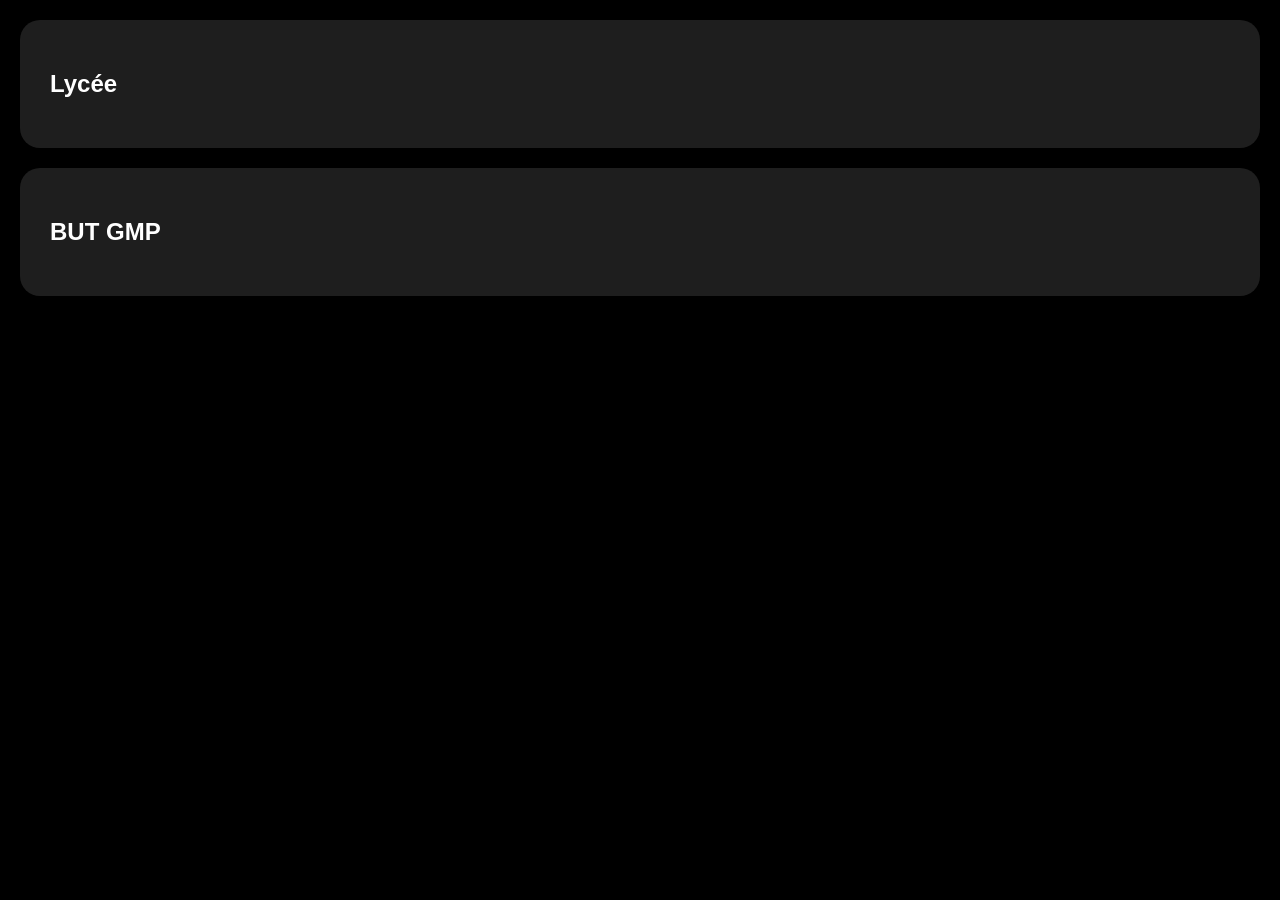
<file: ecoles/ecoles.html>
<!DOCTYPE html>
<html lang="fr">
<head>
  <meta charset="UTF-8">
  <meta name="viewport" content="width=device-width, initial-scale=1.0">
  <title>Écoles</title>
  <link rel="stylesheet" href="../style.css">
</head>

<body>

<section class="navigation">

  <a href="Lycée_Louis_Vincent.html" class="nav-card">
    <h2>Lycée</h2>
  </a>

  <a href="IUT_GMP_Metz.html" class="nav-card">
    <h2>BUT GMP</h2>
  </a>

</section>

</body>
</html>
</file>
<file: style.css>
/* style.css */
body {
  font-family: Arial, sans-serif;
  margin: 0;
  color: #333;
  background-color: black;
  overflow-x: hidden;
}

header {
  height: 400px;
  background-image: url("images/header.jpg");
  background-size: cover;
  background-position: center;
  background-repeat: no-repeat;
  display: flex;
  flex-direction: column;
  justify-content: flex-end;
  align-items: center;
  padding-bottom: 30px;
  text-align: center;
  background-size: cover;
  background-position: center;
  position: relative;
  overflow: hidden;
}
.bubble {
  background: #1e1e1e; /* gris foncé au lieu de blanc */
  color: white;
  padding: 30px;
  border-radius: 20px; /* arrondit les coins */
  box-shadow: 0 10px 25px rgba(0,0,0,0.1); /* ombre douce */
  transition: transform 0.2s, box-shadow 0.2s;
  margin-bottom: 30px;
}
.bubble:hover {
  transform: translateY(-5px);
  box-shadow: 0 15px 35px rgba(0,0,0,0.15);
}

.skills {
  display: flex;
  flex-direction: column;
  gap: 20px;
  padding: 0 20px;
  overflow-x: hidden;
  position: relative;
  z-index: 5;
  background: black;
}

.skill {
  position: relative;
  width: 100%;
  display: flex;
  align-items: flex-start;
}

/* bulle principale */
.skill-main {
  background: #1e1e1e;
  color: white;
  padding: 30px;
  border-radius: 20px;
  cursor: pointer;
  transition: transform 0.6s ease, height 0.6s ease;
  position: relative;
  z-index: 2;
  flex-shrink: 0;
  box-sizing: border-box;
}

/* sous-compétences */
.skill-sub {
  position: absolute;
  left: 0;
  top: 0;

  display: flex;
  flex-direction: column;
  gap: 10px;

  opacity: 1;
  pointer-events: none;
}

/* items */
.sub-item {
  background: #2a2a2a;
  color: white;
  padding: 10px;
  border-radius: 10px;

  opacity: 0;
  transform: translateX(80px);
  transition: all 0.4s ease;
}

/* activation apparition */
.skill.show-sub .sub-item {
  opacity: 1;
  transform: translateX(0);
}

/* cascade droite → gauche */
.skill.show-sub .sub-item:nth-child(1) { transition-delay: 0.4s; }
.skill.show-sub .sub-item:nth-child(2) { transition-delay: 0.3s; }
.skill.show-sub .sub-item:nth-child(3) { transition-delay: 0.2s; }
.skill.show-sub .sub-item:nth-child(4) { transition-delay: 0.1s; }
.skill.show-sub .sub-item:nth-child(5) { transition-delay: 0s; }
.floating {
  position: absolute;
  display: block;
  opacity: 0;
  animation: fadeSlide 1s ease forwards;
  transition: transform 0.3s ease;
  will-change: transform;
  transform-origin: center;
}

.floating img {
  width: 100%;
  height: auto;
  display: block;
}

.img-content {
  width: 100%;
  height: auto;
  display: block;
  transition: transform 0.3s ease;
}

.floating:hover .img-content {
  transform: scale(1.08);
}

.left {
  animation: slideInLeft 1s ease forwards;
}

.right {
  animation: slideInRight 1s ease forwards;
}

@keyframes fadeSlide {
  from {
    opacity: 0;
    transform: translateY(20px);
  }
  to {
    opacity: 1;
    transform: translateY(0);
  }
}
.img1, .img2, .img4, .img5 {
  width: clamp(200px, 6vw, 350px);
  height: auto;
  display: block;
}

.img3, .img7, .img8 {
  width: clamp(300px, 6vw, 450px);
  height: auto;
  display: block;
}

.img6, .img9 {
  width: clamp(400px, 6vw, 600px);
  height: auto;
  display: block;
  }

/* GAUCHE */
.img1 { top: 200px; left: 10px; }
.img5 { top: 175px; left: 250px; }
.img2 { top: 50px; left: 10px; }
.img6 { top: -50px; left: 175px; }
/* DROITE */
.img3 { top: -30px; right: -30px; }
.img4 { top: 250px; right: 25px; }
.img7 { top: 0px; right: 150px; }
.img8 { top: 250px; right: 200px; }
.img9 { top: 50px; right: 180px; }

.img5, .img4 {
  z-index: 1;
}
.img1 {
  z-index: 2;
}
.img2, .img6, .img3 {
  z-index: 3;
}
.img7 {
  z-index: 4;
}
.img8, .img9 {
  z-index: 5;
}

.img1 { animation-delay: 0.2s; }
.img2 { animation-delay: 0.4s; }
.img3 { animation-delay: 0.2s; }
.img4 { animation-delay: 0.4s; }
.img5 { animation-delay: 0.6s; }
.img6 { animation-delay: 0.8s; }
.img7 { animation-delay: 0.6s; }
.img8 { animation-delay: 0.8s; }
.img9 { animation-delay: 1s; }

@keyframes slideInLeft {
  from { transform: translateX(-100px); opacity: 0; }
  to { transform: translateX(0); opacity: 1; }
}

@keyframes slideInRight {
  from { transform: translateX(100px); opacity: 0; }
  to { transform: translateX(0); opacity: 1; }
}

.navigation {
  display: flex;
  flex-direction: column;
  gap: 20px;
  padding: 20px;
}

.nav-card {
  background: #1e1e1e;
  color: white;
  text-decoration: none;
  padding: 30px;
  border-radius: 20px;
  transition: 0.3s ease;
  display: block;
}

.nav-card:hover {
  transform: translateY(-5px);
}

/* HEADER */
.gmp-header {
  position: relative;
  height: 100vh;
  overflow: hidden;
  background-image: url("images/GMP_header.jpg");
  background-size: cover;
  background-position: center;
  display: flex;
  align-items: flex-end;
  justify-content: center;
  padding-bottom: 80px;
  isolation: isolate;
}

/* TEXTE */
.header-content {
  position: relative;
  z-index: 3;
  color: white;
  text-align: center;
}

/* DÉGRADÉ QUI MONTE */
.header-gradient {
  position: absolute;
  left: 0;
  bottom: 0%;

  width: 100%;
  height: 100%;

  z-index: 2;

background: linear-gradient(
  to top,

  rgba(0,0,0,1) 0%,
  rgba(0,0,0,0.95) 5%,
  rgba(0,0,0,0.9) 10%,
  rgba(0,0,0,0.85) 15%,
  rgba(0,0,0,0.8) 20%,
  rgba(0,0,0,0.75) 25%,
  rgba(0,0,0,0.7) 30%,
  rgba(0,0,0,0.65) 35%,
  rgba(0,0,0,0.6) 40%,
  rgba(0,0,0,0.55) 45%,
  rgba(0,0,0,0.5) 50%,
  rgba(0,0,0,0.45) 55%,
  rgba(0,0,0,0.4) 60%,
  rgba(0,0,0,0.35) 65%,
  rgba(0,0,0,0.3) 70%,
  rgba(0,0,0,0.25) 75%,
  rgba(0,0,0,0.2) 80%,
  rgba(0,0,0,0.15) 85%,
  rgba(0,0,0,0.1) 90%,
  rgba(0,0,0,0.05) 95%,
  rgba(0,0,0,0) 100%
);
  transition: transform 0.05s linear;

  will-change: transform;
}

IUT_GMP_Metz.html {
  scroll-behavior: smooth;
}

html, body {
  margin: 0;
  padding: 0;
  overflow-x: hidden;
  overflow-y: auto;
}

.gmp-header {
  background-attachment: fixed;
  height: 100vh;
  overflow: hidden;
}

.intro-container {
  position: relative;
  background: black;
}

.intro-text {
  position: relative;
  max-width: 900px;
  margin: 0 auto;
  padding: 120px 40px 80px;
  color: white;
  text-align: center;
  will-change: transform, opacity, filter;
}

.intro-text h2 {
  font-size: clamp(2rem, 5vw, 4rem);
  margin-bottom: 30px;
}

.intro-text p {
  font-size: 1.2rem;
  line-height: 1.8;
  opacity: 0.85;
}
</file>
